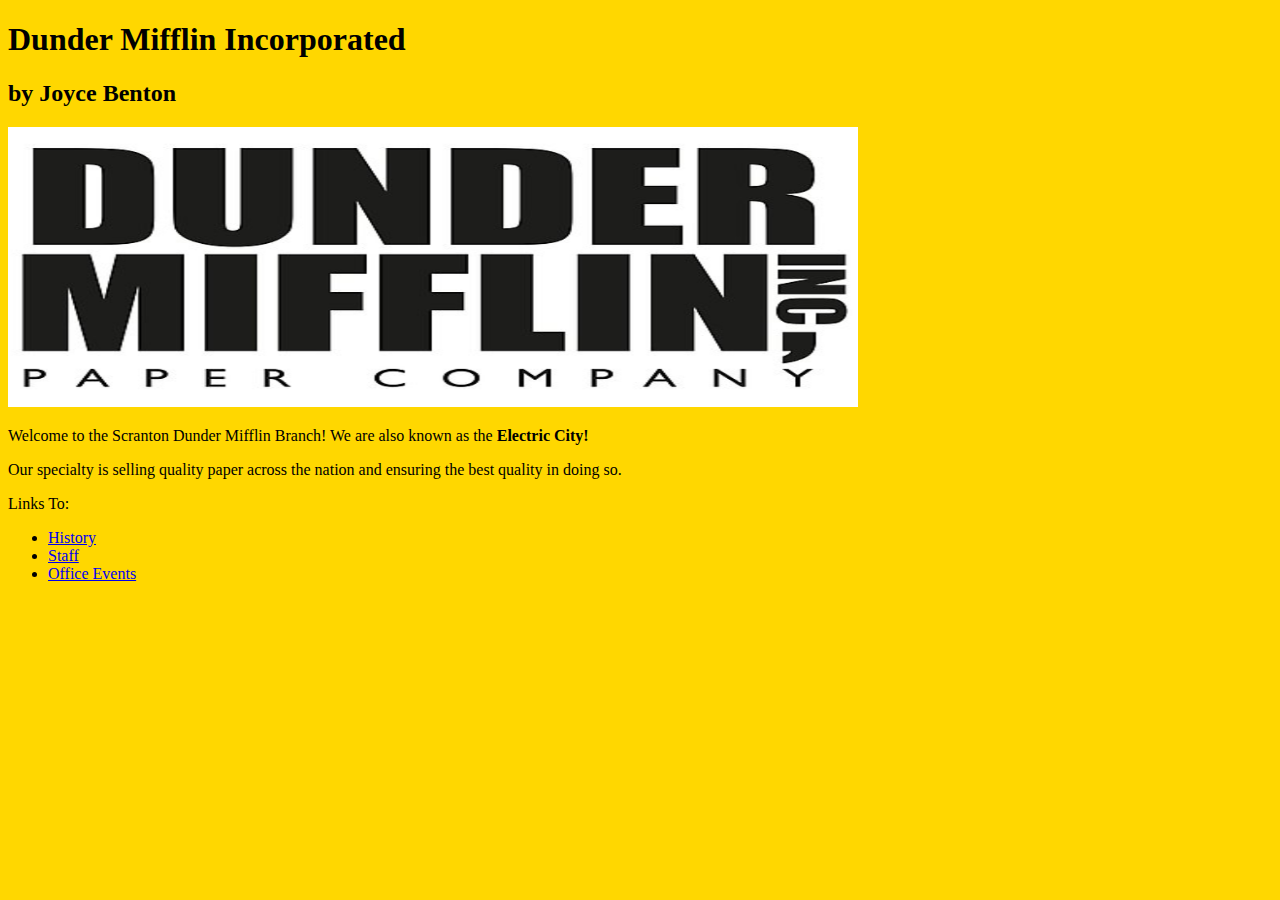
<file: index.html>
<!DOCTYPE html>
<html lang="en">
<head>
    <meta charset="UTF-8">
    <title>Dunder Mifflin Incorporated</title>


    <link href="stylesheet.css" rel="stylesheet">

</head>

<body>

<h1>Dunder Mifflin Incorporated</h1>
<h2>by Joyce Benton</h2>


<img src="bua235.jpg.png" height="280" width="850"/>



<p> Welcome to the Scranton Dunder Mifflin Branch! We are also known as the <b>Electric City!</b></p>

<p>Our specialty is selling quality paper across the nation and ensuring the best quality in doing so.</p>

<p>Links To:</p>


<ul>
    <li><a href="Dunder History.html">History</a></li>
    <li><a href="Meet our Staff.html">Staff</a></li>
    <li><a href="Office Events.html">Office Events</a></li>
</ul>





</body>
</html>
</file>
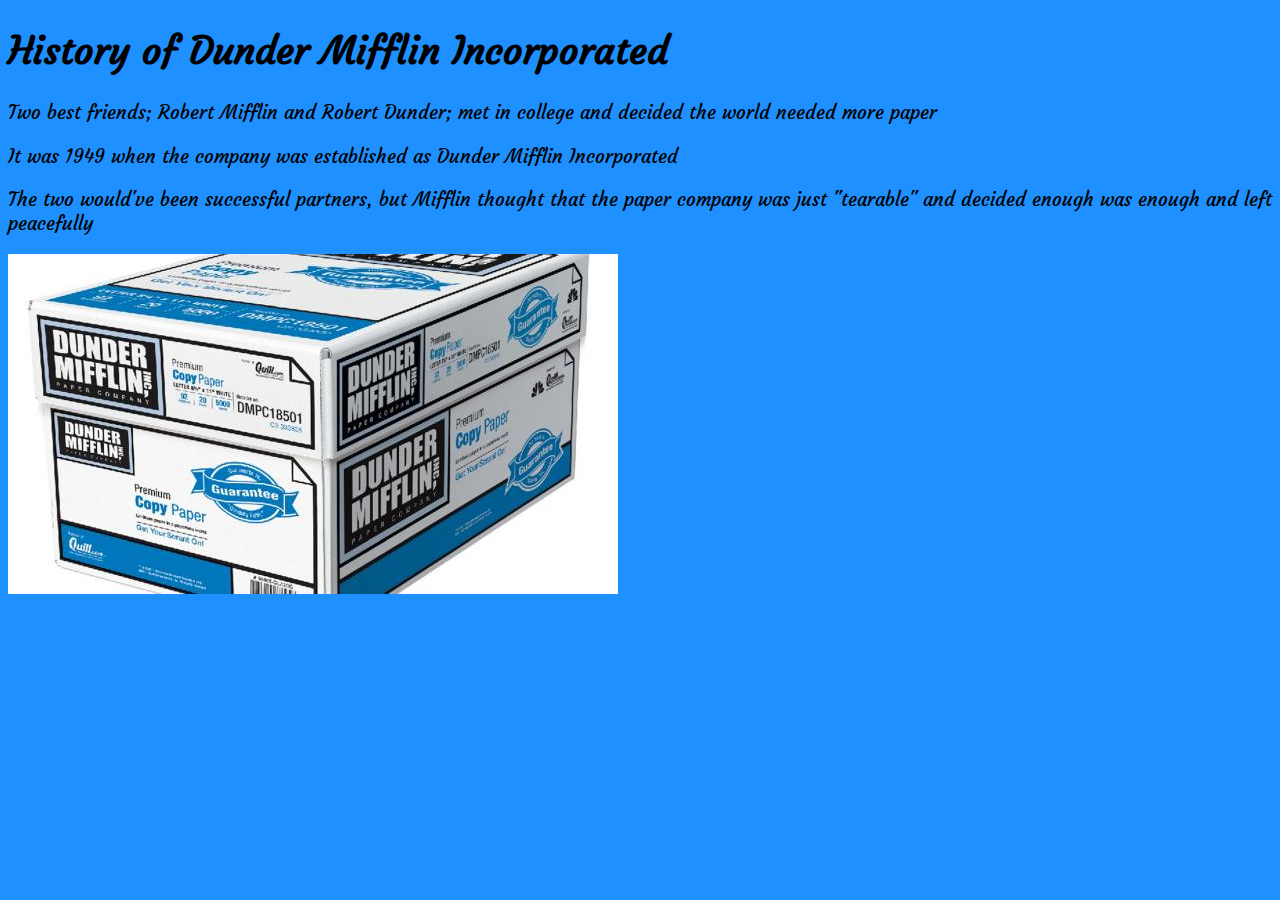
<file: Dunder History.html>
<!DOCTYPE html>
<html lang="en">
<head>
    <meta charset="UTF-8">
    <title>History of Dunder Mifflin</title>
</head>
<body>

<h1>History of Dunder Mifflin Incorporated</h1>

<p>Two best friends; Robert Mifflin and Robert Dunder; met in college and decided the world needed more paper</p>
<p>It was 1949 when the company was established as Dunder Mifflin Incorporated</p>
<p>The two would've been successful partners, but Mifflin thought that the paper company was just "tearable" and decided enough was enough and left peacefully</p>


<img src="paper.jpg"/>


<link href="dunderhistory.sylesheet.css" rel="stylesheet">

<link href="https://fonts.googleapis.com/css?family=Courgette" rel="stylesheet">
 


</body>
</html>
</file>
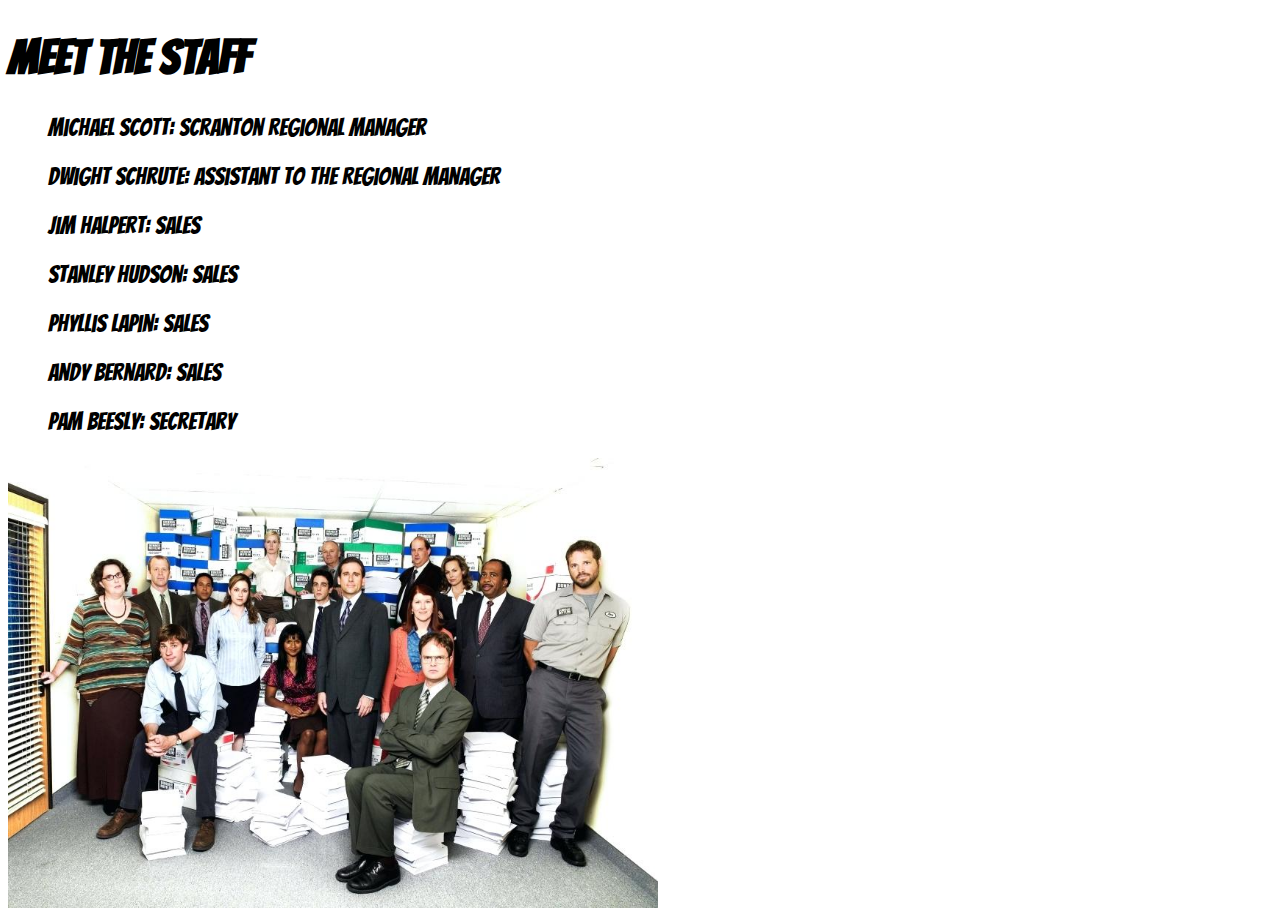
<file: Meet our Staff.html>
<!DOCTYPE html>
<html lang="en">
<head>
    <meta charset="UTF-8">
    <title>Meet our Staff</title>
</head>
<body>

<link href="staffstylesheet.css" rel="stylesheet">
<link href="https://fonts.googleapis.com/css?family=Bangers" rel="stylesheet">


<h1>Meet the Staff</h1>




<ul>
    <p>Michael Scott: Scranton Regional Manager</p>
    <p>Dwight Schrute: Assistant to the Regional Manager</p>
    <p>Jim Halpert: Sales</p>
    <p>Stanley Hudson: Sales</p>
    <p>Phyllis Lapin: Sales</p>
    <p>Andy Bernard: Sales</p>
    <p>Pam Beesly: Secretary</p>
</ul>




<img src="bua.235.office.staff.jpg" width="650" height="450"










</body>
</html>
</file>
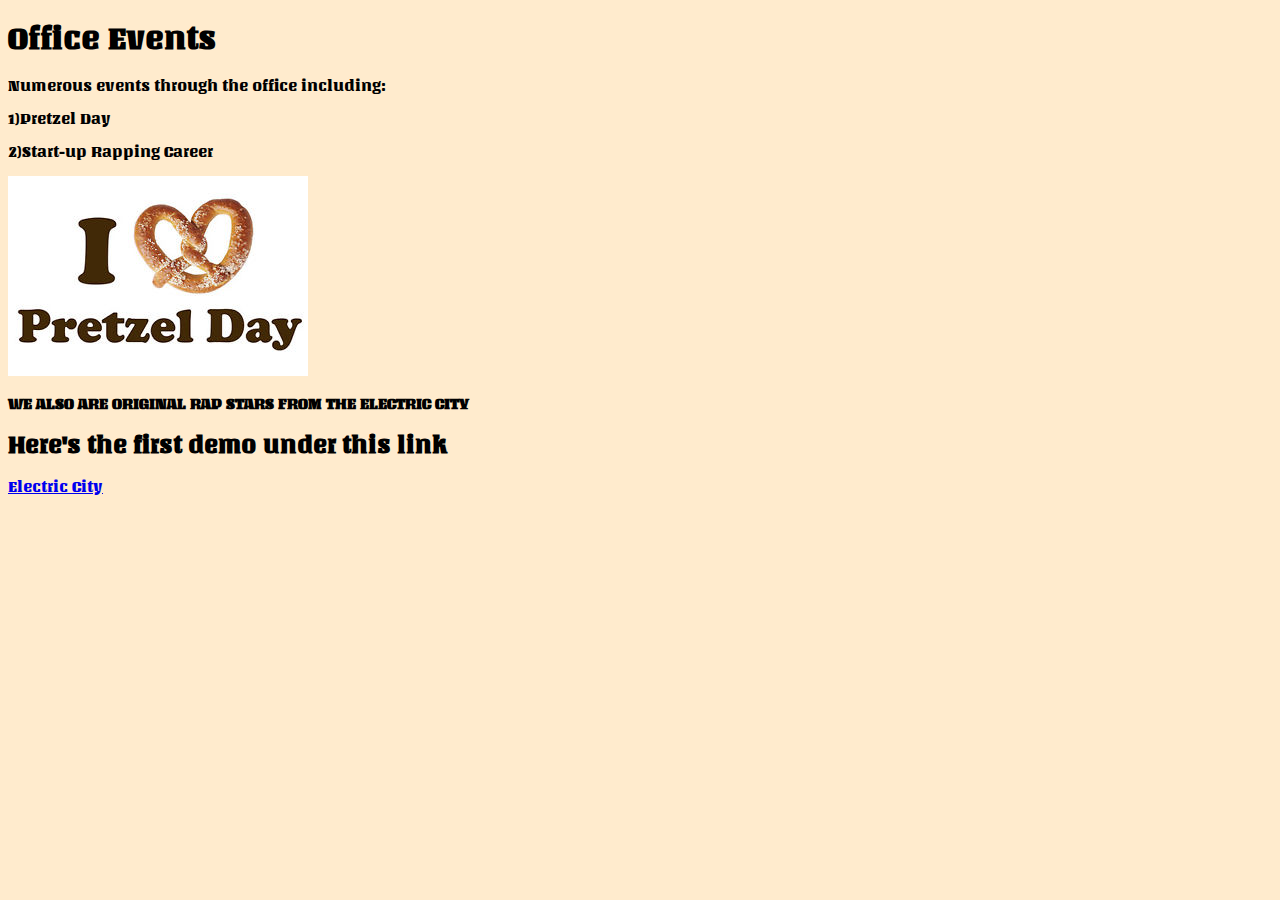
<file: Office Events.html>
<!DOCTYPE html>
<html lang="en">
<head>
    <meta charset="UTF-8">
    <title>Office Events</title>
</head>
<body>

<h1>Office Events</h1>

<link href="https://fonts.googleapis.com/css?family=Unlock" rel="stylesheet">

<p>Numerous events through the office including:</p>
<p> 1)Pretzel Day </p>

<p>2)Start-up Rapping Career</p>





<div class="picture">
    <img src="pretzelday.jpg">
</div>



<p><b>WE ALSO ARE ORIGINAL RAP STARS FROM THE ELECTRIC CITY</b></p>
<h2>Here's the first demo under this link</h2>
<li><a href="https://www.youtube.com/watch?v=cS9qCre_sv8"/>Electric City</a></li>

<link href="officeevents.css" rel="stylesheet">









</body>
</html>
</file>
<file: stylesheet.css>
body {
    background-color: gold ;
    font-size: 79;
}

{


}
</file>
<file: dunderhistory.sylesheet.css>
body
{ background-color: dodgerblue;

    font-size: larger;


    font-family: 'Courgette', cursive;




}
</file>
<file: staffstylesheet.css>
body {


font-family: 'Bangers', cursive;
font-size: x-large;


}
</file>
<file: officeevents.css>
body {
    background-color:blanchedalmond ;
    font-size: 900;
    font-family: 'Unlock', cursive;
}
</file>
